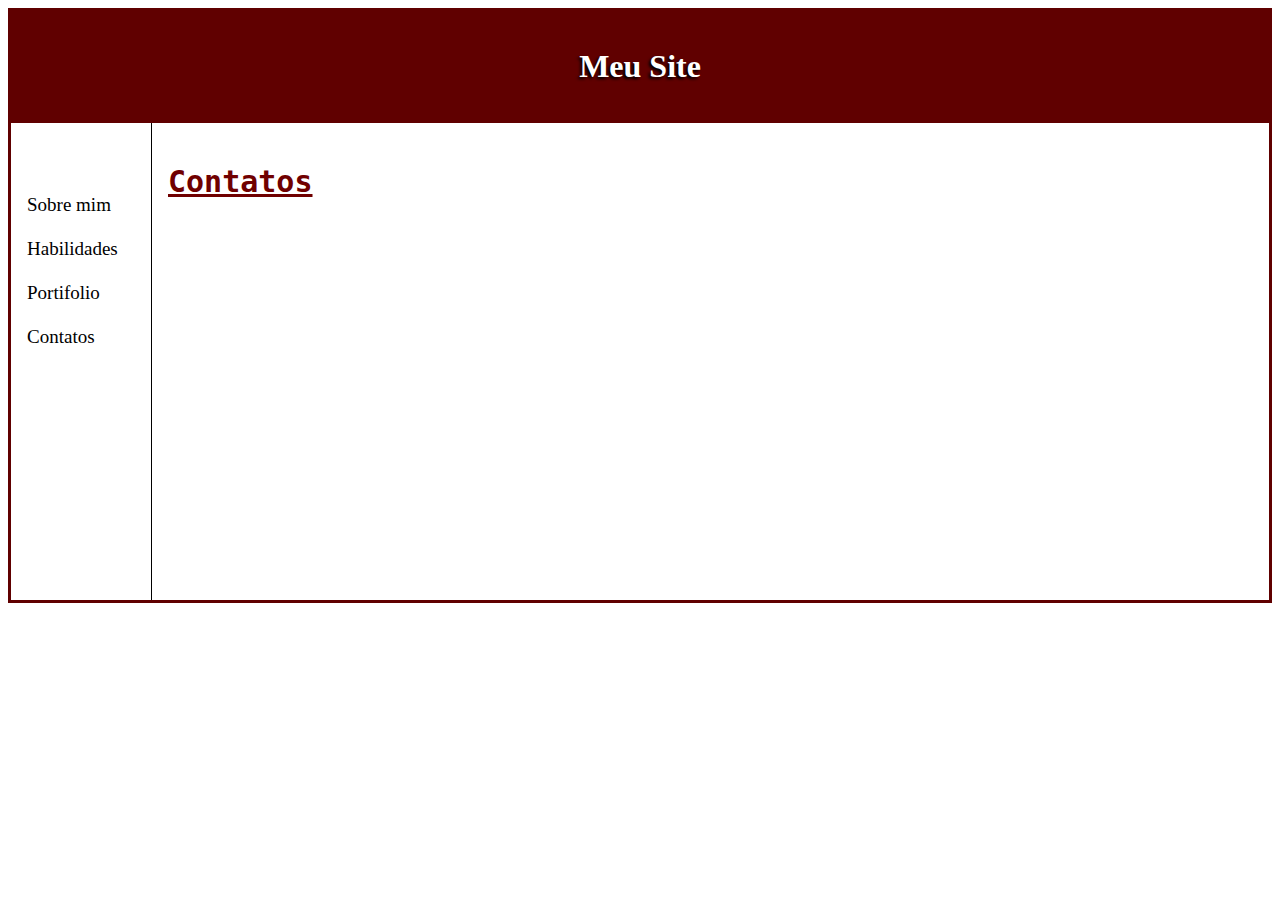
<file: contatos.html>
<!DOCTYPE html>
<html>
<head>
 <link href='http://icon-icons.com/icons2/67/PNG/512/football_13302.png' rel='icon' type='image/x-icon'/>
 <title>Lucas Vinício :D</title>
 <style>
  div.container {
    width: 100%;
}
  body {
    border: 3px solid #600000;
}
  header, footer {
    padding: 1em;
    color:white;
    background-color:#600000;
    clear: left;
    text-align: center;
    text-shadow: -2px 2px 3px #000000;
}
  nav {
    float: left;
    max-width: 16-px;
    margin: 0;
    padding:1em;
}
  nav ul {
    list-style-type: none;
    padding: 0;
    color:;
    text-shadow: 0px 1px px #000000; 
    font-size: 19px;
}
   
  nav ul a {
    text-decoration: none;
}

  article {
    margin-left: 140px;
    border-left: 1px solid black;
    padding: 1em;
    overflow: hidden;
}
  a:link, a:visited {
	text-decoration: none;
    color: black;
}
  a:hover {
	text-decoration: underline; 
	color:#A52A2A;
}
  a:active {
	text-decoration: none
}
  h2 {
    font-family:"monospace";
    color:#700000;
    font-size:30px;
}
  table {
    border-collapse: collapse;
    width: 60%;
}
  table, td, th {
    border: 2px solid black;
    color:#600000;
    padding: 13px;
}
  th {
    height: 250px;
}   
  tr:nth-child(even){background-color: #f2f2f2}
  img {
    float: left;
}
  p {
    color:#700000;
    font-family:"helvetica";
}    
</style>
</head>

<body background="http://www.lucaslenci.com/imagens_upload/3FUNDO_site.jpg">

<div class="container">

<header>
   <h1>Meu Site</h1>
</header>
  
<nav>
<br>
<br>
  <ul>
    <li><a href="https://lucas996.github.io/">Sobre mim</a></li>
    <br>
    <li><a href="https://lucas996.github.io/habilidades">Habilidades</a></li>
    <br>
    <li><a href="https://lucas996.github.io/portifolio#">Portifolio</a></li>
    <br>
    <li><a href="https://lucas996.github.io/contatos#">Contatos</a></li>
  </ul>
</nav>

<article>
  <h2 style="text-decoration: underline">Contatos</h2>
 <br>
 <br>
 <br>
 <br>
 <br>
 <br>
 <br>
 <br>
 <br>
 <br>
 <br>
 <br>
 <br>
 <br>
 <br>
 <br>
 <br>
 <br> 
 <br> 
 <br> 
 </article>
</file>
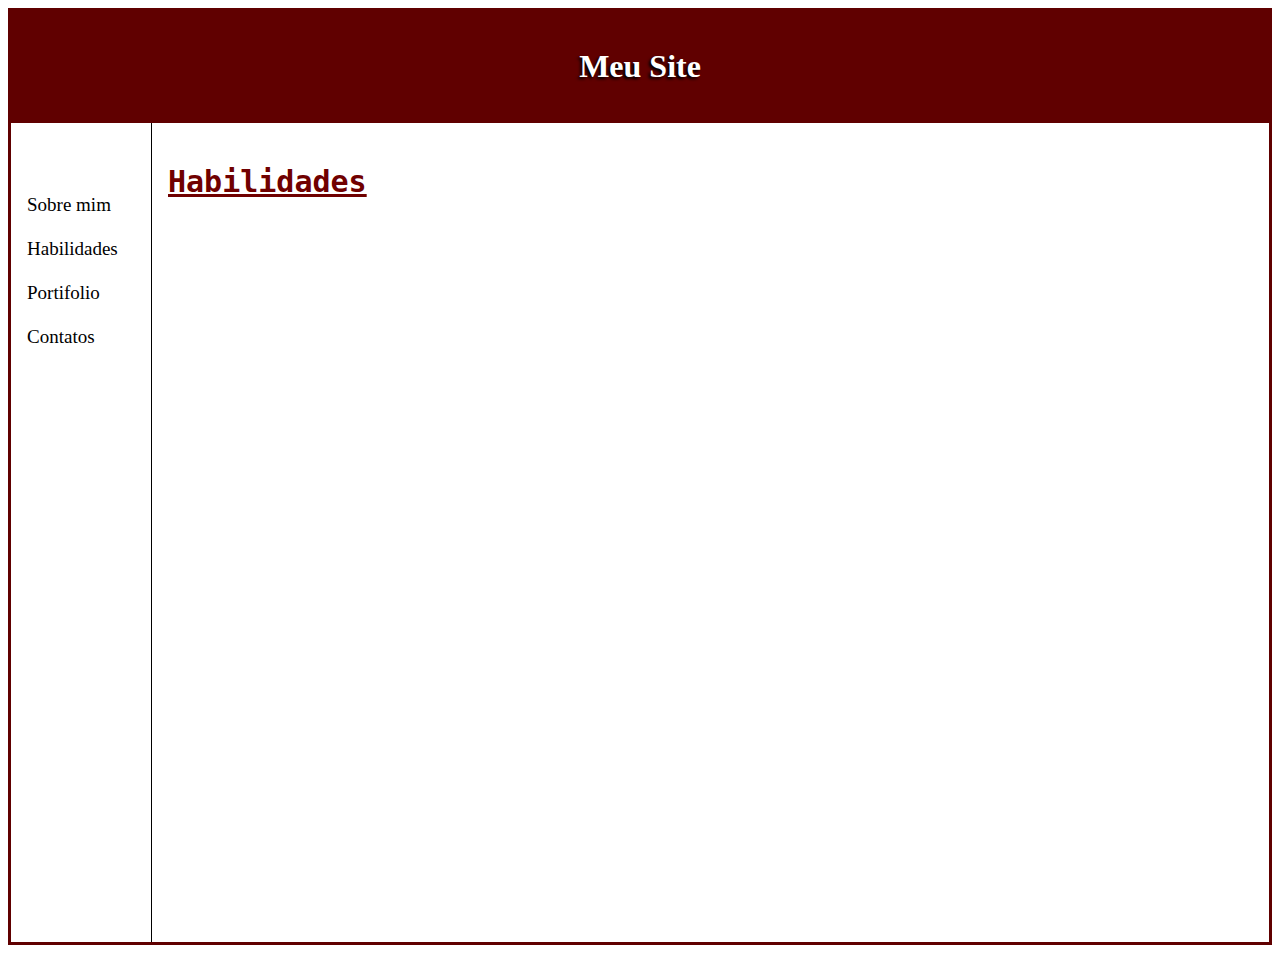
<file: habilidades.html>
<!DOCTYPE html>
<html>
<head>
 <link href='http://icon-icons.com/icons2/67/PNG/512/football_13302.png' rel='icon' type='image/x-icon'/>
 <title>Lucas Vinício :D</title>
 <style>
  div.container {
    width: 100%;
}
  body {
    border: 3px solid #600000;
}
  header, footer {
    padding: 1em;
    color:white;
    background-color:#600000;
    clear: left;
    text-align: center;
    text-shadow: -2px 2px 3px #000000;
}
  nav {
    float: left;
    max-width: 16-px;
    margin: 0;
    padding:1em;
}
  nav ul {
    list-style-type: none;
    padding: 0;
    color:;
    text-shadow: 0px 1px px #000000; 
    font-size: 19px;
}
   
  nav ul a {
    text-decoration: none;
}

  article {
    margin-left: 140px;
    border-left: 1px solid black;
    padding: 1em;
    overflow: hidden;
}
  a:link, a:visited {
	text-decoration: none;
    color: black;
}
  a:hover {
	text-decoration: underline; 
	color:#A52A2A;
}
  a:active {
	text-decoration: none
}
  h2 {
    font-family:"monospace";
    color:#700000;
    font-size:30px;
}
  table {
    border-collapse: collapse;
    width: 60%;
}
  table, td, th {
    border: 2px solid black;
    color:#600000;
    padding: 13px;
}
  th {
    height: 250px;
}   
  tr:nth-child(even){background-color: #f2f2f2}
  img {
    float: left;
}
  p {
    color:#700000;
    font-family:"helvetica";
}    
</style>
</head>

<body background="http://www.lucaslenci.com/imagens_upload/3FUNDO_site.jpg">

<div class="container">

<header>
   <h1>Meu Site</h1>
</header>
  
<nav>
<br>
<br>
  <ul>
    <li><a href="https://lucas996.github.io/#">Sobre mim</a></li>
    <br>
    <li><a href="https://lucas996.github.io/habilidades">Habilidades</a></li>
    <br>
    <li><a href="https://lucas996.github.io/portifolio#">Portifolio</a></li>
    <br>
    <li><a href="https://lucas996.github.io/contatos#">Contatos</a></li>
  </ul>
</nav>
<article>
	<h2 style="text-decoration: underline">Habilidades</h2>
<br>	
<br>
	<br>
	<br>
	<br>
	<br>
	<br>
	<br>
	<br>
	<br>
	<br>
	<br>
	<br>
	<br>
	<br>
	<br>
	<br>
	<br>
	<br>
	<br>
	<br>
	<br>
	<br>
	<br>
	<br>
	<br>
	<br>
	<br>
	<br>
	<br>
	<br>
	<br>
	<br>
	<br>
	<br>
	<br>
	<br>
	<br>
	<br>
</article>
</file>
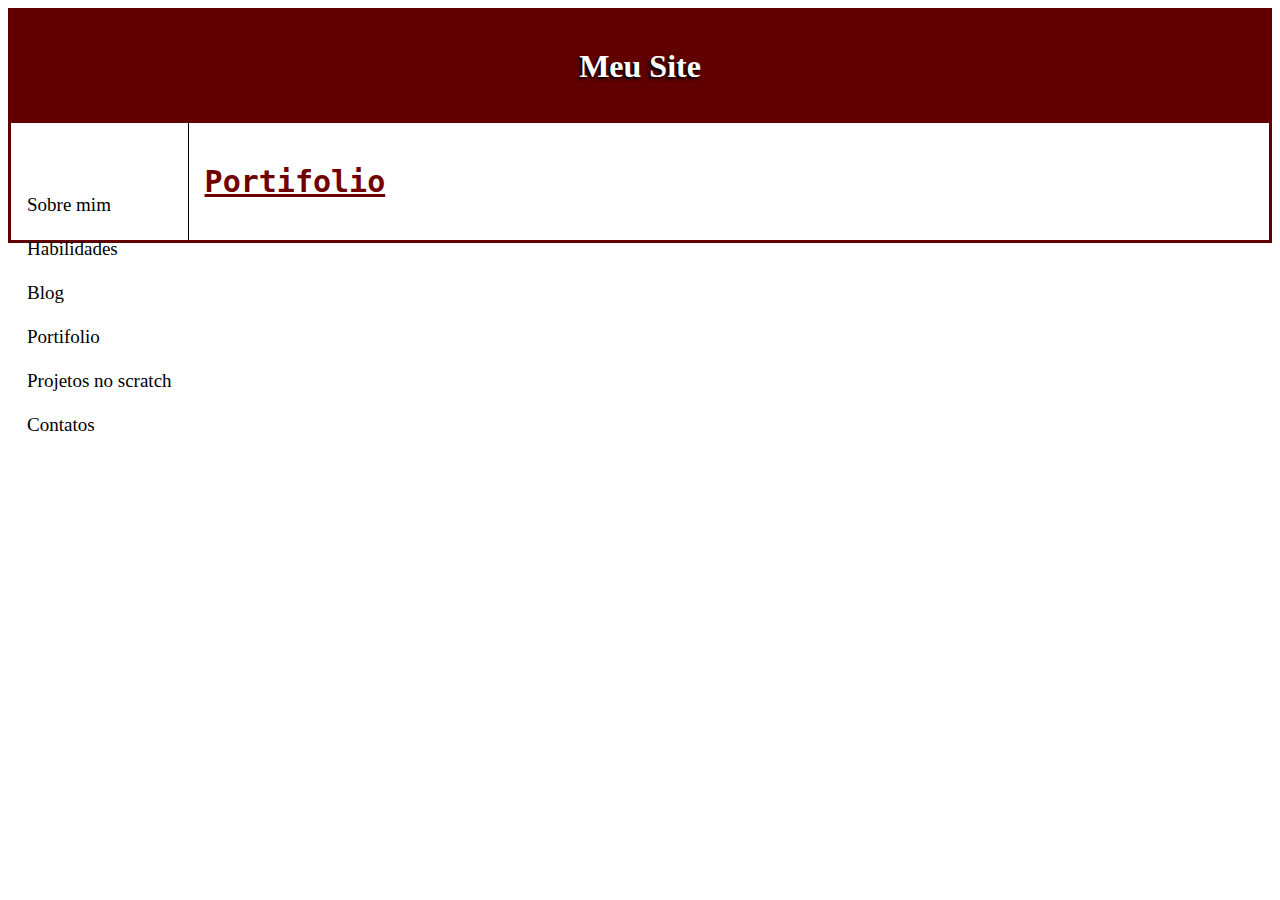
<file: portifolio.html>
<!DOCTYPE html>
<html>
<head>
 <link href='http://icon-icons.com/icons2/67/PNG/512/football_13302.png' rel='icon' type='image/x-icon'/>
 <title>Lucas Vinício :D</title>
 <style>
  div.container {
    width: 100%;
}
  body {
    border: 3px solid #600000;
}
  header, footer {
    padding: 1em;
    color:white;
    background-color:#600000;
    clear: left;
    text-align: center;
    text-shadow: -2px 2px 3px #000000;
}
  nav {
    float: left;
    max-width: 16-px;
    margin: 0;
    padding:1em;
}
  nav ul {
    list-style-type: none;
    padding: 0;
    color:;
    text-shadow: 0px 1px px #000000; 
    font-size: 19px;
}
   
  nav ul a {
    text-decoration: none;
}

  article {
    margin-left: 140px;
    border-left: 1px solid black;
    padding: 1em;
    overflow: hidden;
}
  a:link, a:visited {
	text-decoration: none;
    color: black;
}
  a:hover {
	text-decoration: underline; 
	color:#A52A2A;
}
  a:active {
	text-decoration: none
}
  h2 {
    font-family:"monospace";
    color:#700000;
    font-size:30px;
}
  table {
    border-collapse: collapse;
    width: 60%;
}
  table, td, th {
    border: 2px solid black;
    color:#600000;
    padding: 13px;
}
  th {
    height: 250px;
}   
  tr:nth-child(even){background-color: #f2f2f2}
  img {
    float: left;
}
  p {
    color:#700000;
    font-family:"helvetica";
}    
</style>
</head>

<body background="http://www.lucaslenci.com/imagens_upload/3FUNDO_site.jpg">

<div class="container">

<header>
   <h1>Meu Site</h1>
</header>
  
<nav>
<br>
<br>
  <ul>
    <li><a href="https://lucas996.github.io/">Sobre mim</a></li>
    <br>
    <li><a href="https://lucas996.github.io/habilidades">Habilidades</a></li>
    <br>
    <li><a href="#">Blog</a></li>
    <br>
    <li><a href="#">Portifolio</a></li>
    <br>
    <li><a href="#">Projetos no scratch</a></li>
    <br>
    <li><a href="#">Contatos</a></li>
  </ul>
</nav>

<article>
  <h2 style="text-decoration: underline">Portifolio</h2>
</file>
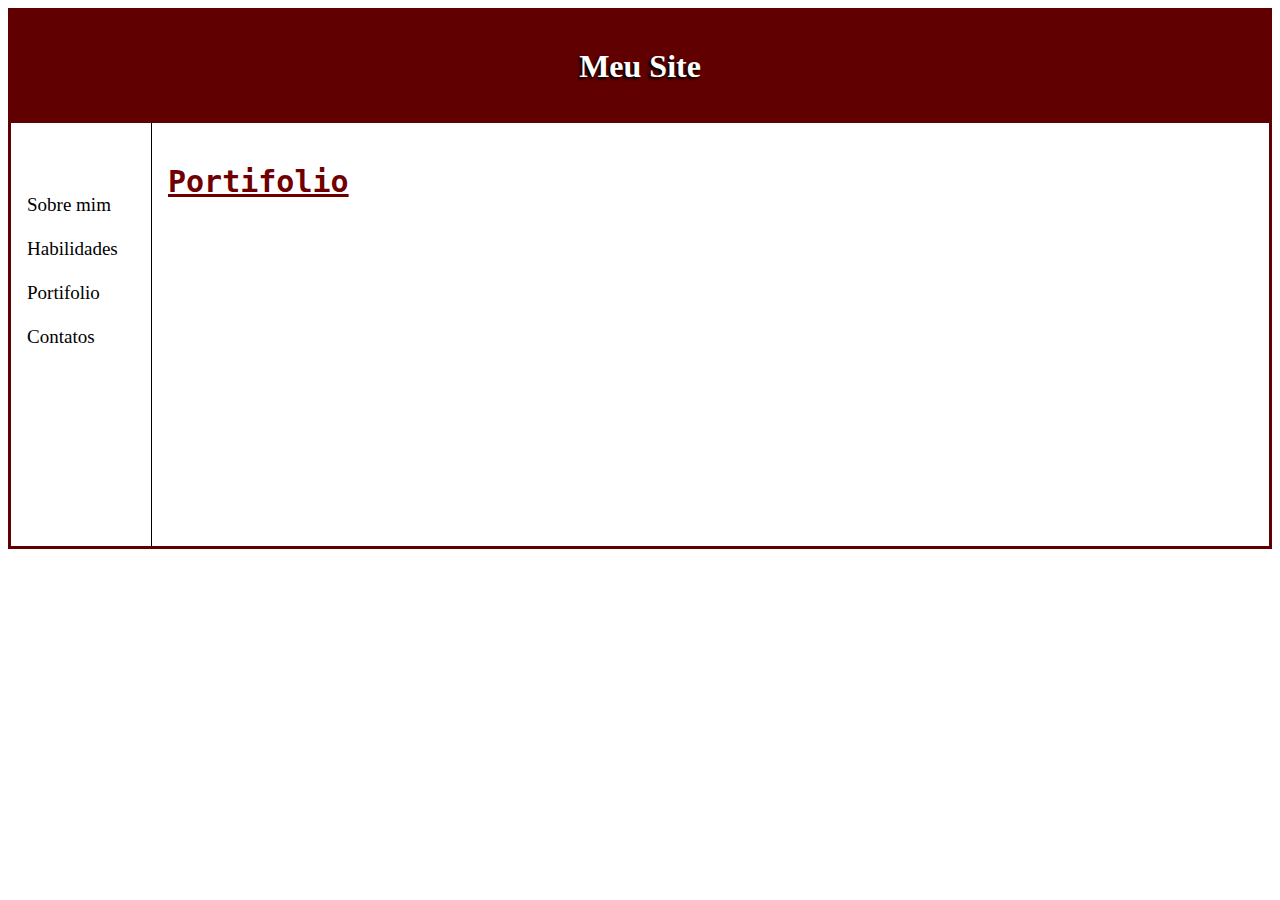
<file: HTML/portifolio.html>
<!DOCTYPE html>
<html>
<head>
 <link href='http://icon-icons.com/icons2/67/PNG/512/football_13302.png' rel='icon' type='image/x-icon'/>
 <title>Lucas Vinício :D</title>
 <style>
  div.container {
    width: 100%;
}
  body {
    border: 3px solid #600000;
}
  header, footer {
    padding: 1em;
    color:white;
    background-color:#600000;
    clear: left;
    text-align: center;
    text-shadow: -2px 2px 3px #000000;
}
  nav {
    float: left;
    max-width: 16-px;
    margin: 0;
    padding:1em;
}
  nav ul {
    list-style-type: none;
    padding: 0;
    color:;
    text-shadow: 0px 1px px #000000; 
    font-size: 19px;
}
   
  nav ul a {
    text-decoration: none;
}

  article {
    margin-left: 140px;
    border-left: 1px solid black;
    padding: 1em;
    overflow: hidden;
}
  a:link, a:visited {
	text-decoration: none;
    color: black;
}
  a:hover {
	text-decoration: underline; 
	color:#A52A2A;
}
  a:active {
	text-decoration: none
}
  h2 {
    font-family:"monospace";
    color:#700000;
    font-size:30px;
}
  table {
    border-collapse: collapse;
    width: 60%;
}
  table, td, th {
    border: 2px solid black;
    color:#600000;
    padding: 13px;
}
  th {
    height: 250px;
}   
  tr:nth-child(even){background-color: #f2f2f2}
  img {
    float: left;
}
  p {
    color:#700000;
    font-family:"helvetica";
}    
</style>
</head>

<body background="http://www.lucaslenci.com/imagens_upload/3FUNDO_site.jpg">

<div class="container">

<header>
   <h1>Meu Site</h1>
</header>
  
<nav>
<br>
<br>
  <ul>
    <li><a href="https://lucas996.github.io/">Sobre mim</a></li>
    <br>
    <li><a href="https://lucas996.github.io/habilidades">Habilidades</a></li>
    <br>
    <li><a href="https://lucas996.github.io/portifolio">Portifolio</a></li>
    <br>
    <li><a href="https://lucas996.github.io/contatos">Contatos</a></li>
  </ul>
</nav>

<article>
  <h2 style="text-decoration: underline">Portifolio</h2>
<br>
<br>
	<br>
	<br>
	<br>
	<br>
	<br>
	<br>
	<br>
	<br>
	<br>
	<br>
	<br>
	<br>
	<br>
	<br>
	<br>
	</article>
</file>
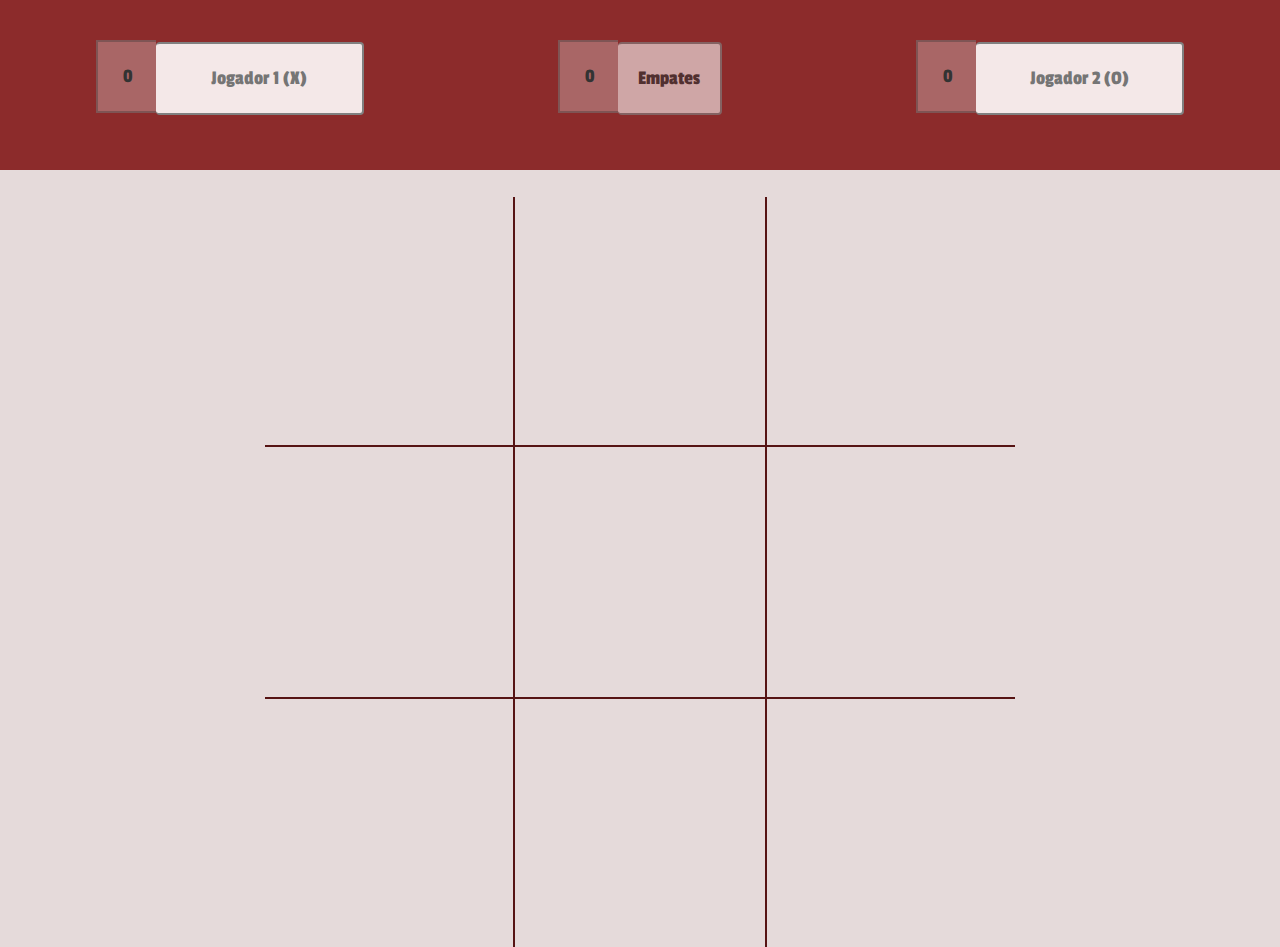
<file: main/sobremim/sobremim.html>
<html>
	<head>
		<meta charset="utf-8">
		<script src="https://maxcdn.bootstrapcdn.com/bootstrap/3.3.7/js/bootstrap.min.js"></script>
		<link rel="stylesheet" href="https://maxcdn.bootstrapcdn.com/bootstrap/3.3.7/css/bootstrap.min.css">
		<link href="https://fonts.googleapis.com/css?family=Passion+One" rel="stylesheet">
		<link href="https://fonts.googleapis.com/css?family=Comfortaa" rel="stylesheet">
		<style>
			body {
				background:#e5dada;
			}
			input.inp3 {
				width:250px;
				height:250px;
				opacity:1;
				background-color:#e5dada;
				border:2px solid #561313;
				font-size:200px;
				font-family: 'Comfortaa', cursive;
			}
			div.border {
				background-color:#8c2b2b;
				padding:40px;
			}
			input.i1{
				border-top:none;
				border-left:none;
			}
			input.i2{
				border-top:none;
				border-right:none;
				border-left:none;
			}
			input.i3{
				border-top:none;
				border-right:none;
			}
			input.i4{
				border-bottom:none;
				border-left:none;
				border-top:none;
			}
			input.i5{
				border:none;
			}
			input.i6{
				border-bottom:none;
				border-right:none;
				border-top:none;
			}
			input.i7{
				border-bottom:none;
				border-left:none;
			}
			input.i8{
				border-bottom:none;
				border-right:none;
				border-left:none;
			}
			input.i9{
				border-bottom:none;
				border-right:none;
			}
			
			table.table2 {
				margin-top:27px;
			}
			input.inp1 {
				border: 2px solid #7f5454;
				width:60px;
				padding:20px;
				text-align:center;
				border-right:none;
				font-family: 'Passion One', cursive;
				font-size:20px;
			}
			input.inp2 {
				border: 2px solid #7f5454;
				width:60px;
				padding:20px;
				text-align:center;
				border-right:none;
				font-family: 'Passion One', cursive;
				font-size:20px;
			}
			input.btn {
				padding:20px;
				border:2px solid gray;
				border-left:none;
				background-color:#f4e8e8;
				font-family: 'Passion One', cursive;
				font-size:20px;
			}
		</style>
		<script>
			var cont_x = 0;
			var cont_o = 0;
			var cont_emp = 0;
			var aux = 1;
	
		function Campo(campo) { 
		
			  var campoescolhido = document.getElementById(campo);
			  
			if ((campoescolhido.value != "O") && (campoescolhido.value !="X")) {
				if (aux == 1) {
					campoescolhido.value = "X";
					document.getElementById("O").disabled = false;
					document.getElementById("X").disabled = true;
					aux = 2;}
				else {
					campoescolhido.value = "O"
					document.getElementById("X").disabled = false;
					document.getElementById("O").disabled = true;
					aux = 1;}
			 }
		}
		function apagar() {
			var c1 = document.getElementById("1");
			var c2 = document.getElementById("2");
			var c3 = document.getElementById("3");
			var c4 = document.getElementById("4");
			var c5 = document.getElementById("5");
			var c6 = document.getElementById("6");
			var c7 = document.getElementById("7");
			var c8 = document.getElementById("8");
			var c9 = document.getElementById("9");
			c1.value = "";
			c2.value = "";
			c3.value = "";
			c4.value = "";
			c5.value = "";
			c6.value = "";
			c7.value = "";
			c8.value = "";
			c9.value = "";
		}
		function verifica() {
			  var c1 = document.getElementById("1");
			  var c2 = document.getElementById("2");
			  var c3 = document.getElementById("3");
			  var c4 = document.getElementById("4");
			  var c5 = document.getElementById("5");
			  var c6 = document.getElementById("6");
			  var c7 = document.getElementById("7");
			  var c8 = document.getElementById("8");
			  var c9 = document.getElementById("9");	
			  var emp = document.getElementById("empate");
			  var j1 = document.getElementById("j1");
			  var j2 = document.getElementById("j2");
			  var x = document.getElementById("X");
			  var o = document.getElementById("O");
			
				
			if (((c1.value == "X") && (c2.value == "X") && (c3.value == "X"))||((c4.value == "X") && (c5.value == "X") && (c6.value == "X"))||((c7.value == "X") && (c8.value == "X") && (c9.value == "X"))||((c1.value == "X") && (c4.value == "X") && (c7.value == "X"))||((c2.value == "X") && (c5.value == "X") && (c8.value == "X"))||((c3.value == "X") && (c6.value == "X") && (c9.value == "X"))||((c1.value == "X") && (c5.value == "X") && (c9.value == "X"))||((c3.value == "X") && (c5.value == "X") && (c7.value == "X"))) {
				cont_x += 1;
				j1.value = cont_x;
				if (x.value != ""){
				alert(x.value + " " + "ganhou!")
				apagar();}
				else{
				alert(" Jogador 1 ganhou!")
				apagar();
				}
			}
			if (((c1.value == "O") && (c2.value == "O") && (c3.value == "O"))||((c4.value == "O") && (c5.value == "O") && (c6.value == "O"))||((c7.value == "O") && (c8.value == "O") && (c9.value == "O"))||((c1.value == "O") && (c4.value == "O") && (c7.value == "O"))||((c2.value == "O") && (c5.value == "O") && (c8.value == "O"))||((c3.value == "O") && (c6.value == "O") && (c9.value == "O"))||((c1.value == "O") && (c5.value == "O") && (c9.value == "O"))||((c3.value == "O") && (c5.value == "O") && (c7.value == "O"))) {
				cont_o += 1;
				j2.value = cont_o;
				if (o.value != ""){
				alert(o.value + " " + "ganhou!")
				apagar();}
				else{
				alert(" Jogador 2 ganhou!")
				apagar();
				}
			}
			
			if (((c1.value == "O")||(c1.value == "X"))&&((c2.value == "O")||(c2.value == "X"))&&((c3.value == "O")||(c3.value == "X"))&&((c4.value == "O")||(c4.value == "X"))&&((c5.value == "O")||(c5.value == "X"))&&((c6.value == "O")||(c6.value == "X"))&&((c7.value == "O")||(c7.value == "X"))&&((c8.value == "O")||(c8.value == "X"))&&((c9.value == "O")||(c9.value == "X"))) {
				alert("Deu velha!");
				cont_emp += 1;
				emp.value = cont_emp;
				apagar();}
		}
		

		</script>
	</head>
	<body>
			<div class="border">
				<center>
					<div class="row">
						<div class="col-sm-4">
								<div class="input-group form-group">
									<input type="text" id="j1" value="0" class="inp1" disabled>
									<input type="text" id="X" value="" placeholder="Jogador 1 (X)" class="btn">
								</div>
						</div>
						<div class="col-sm-4">
								<div class="input-group form-group">
									<input class="inp2" value="0" type="text" id="empate" disabled>
									<input type="button" id="emp" value="Empates" class="btn" disabled>
								</div>
						</div>
						<div class="col-sm-4">
								<div class="input-group form-group">
									<input class="inp1" value="0" type="text" id="j2" disabled>
									<input type="text" id="O" value="" placeholder="Jogador 2 (O)" class="btn">
								</div>
						</div>
					</div>
				</center>
			</div>
			<center>
			<table class="table2" style="align:center;" >
				<tr>
					<th><input value="" type="button" id="1" class="inp3 i1" onClick="Campo(1);verifica()"></input></th>
					<th><input value="" type="button" id="2" class="inp3 i2" onClick="Campo(2);verifica()"></input></th>
					<th><input value="" type="button" id="3" class="inp3 i3" onClick="Campo(3);verifica()"></input></th>
				</tr>
				<tr>
					<th><input value="" type="button" id="4" class="inp3 i4" onClick="Campo(4);verifica()"></input></th>
					<th><input value="" type="button" id="5" class="inp3 i5" onClick="Campo(5);verifica()"></input></th>
					<th><input value="" type="button" id="6" class="inp3 i6" onClick="Campo(6);verifica()"></input></th>
				</tr>
				<tr>
					<th><input value="" type="button" id="7" class="inp3 i7" onClick="Campo(7);verifica()"></input></th>
					<th><input value="" type="button" id="8" class="inp3 i8" onClick="Campo(8);verifica()"></input></th>
					<th><input value="" type="button" id="9" class="inp3 i9" onClick="Campo(9);verifica()"></input></th>
				</tr>
			</table>
			</center>
	</body>
</html>
</file>
